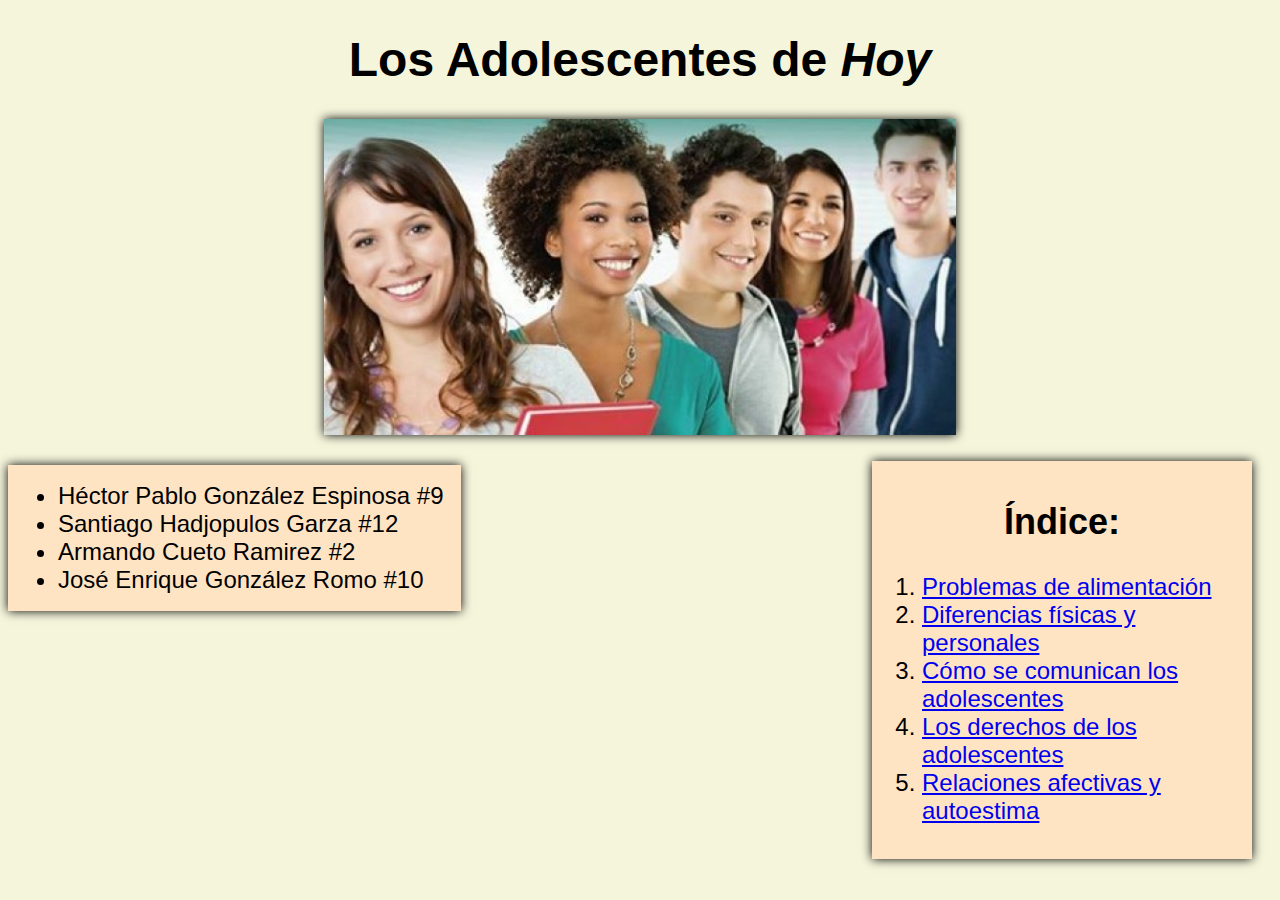
<file: index.html>
<!DOCTYPE html>
<html>

    <head>
        <meta charset="utf-8">
        <meta http-equiv="X-UA-Compatible" content="IE=edge">
        <title>Proyecto de Civismo</title>
        <meta name="description" content="Nuestro proyecto de civismo que habla de problemas alimenticios, diferencias físicas y personales (emocionales), cómo se comunican los adolescentes? (Redes sociales, música, lenguaje), derechos de los adolescentes y relaciones afectivas y autoestima">
        <link rel="stylesheet" href="main.css">
        <meta name="google-site-verification" content="Xcoo9wllBrZ6WtCN7gH9mNZp5td1u2jIj4Omi1jz4JE" />
    </head>
    <body id="index-body">
<h1>Los Adolescentes de <em>Hoy</em></h1>
        <center>
            <img src="images/adolecentes.jpeg" width="50%">
        </center>
        
        

        <div id="contents">
        <h2>Índice:</h2>
        
        <ol>
            <li><a href="/contents/alimentacion.html">Problemas de alimentación</a></li>
            <li><a href="contents/diferencias.html">Diferencias físicas y personales</a></li>
            <li><a href="contents/comunicacion.html">Cómo se comunican los adolescentes</a></li>
            <li><a href="contents/derechos.html">Los derechos de los adolescentes</a></li>
            <li><a href="contents/relaciones.html">Relaciones afectivas y autoestima</a></li>
        </ol>
        </div>
        <ul id="names">
        <li>Héctor Pablo González Espinosa #9</li>
        <li>Santiago Hadjopulos Garza #12</li>
        <li>Armando Cueto Ramirez #2</li>
        <li>José Enrique González Romo #10</li>
        </ul>
    </body>
</html>
</file>
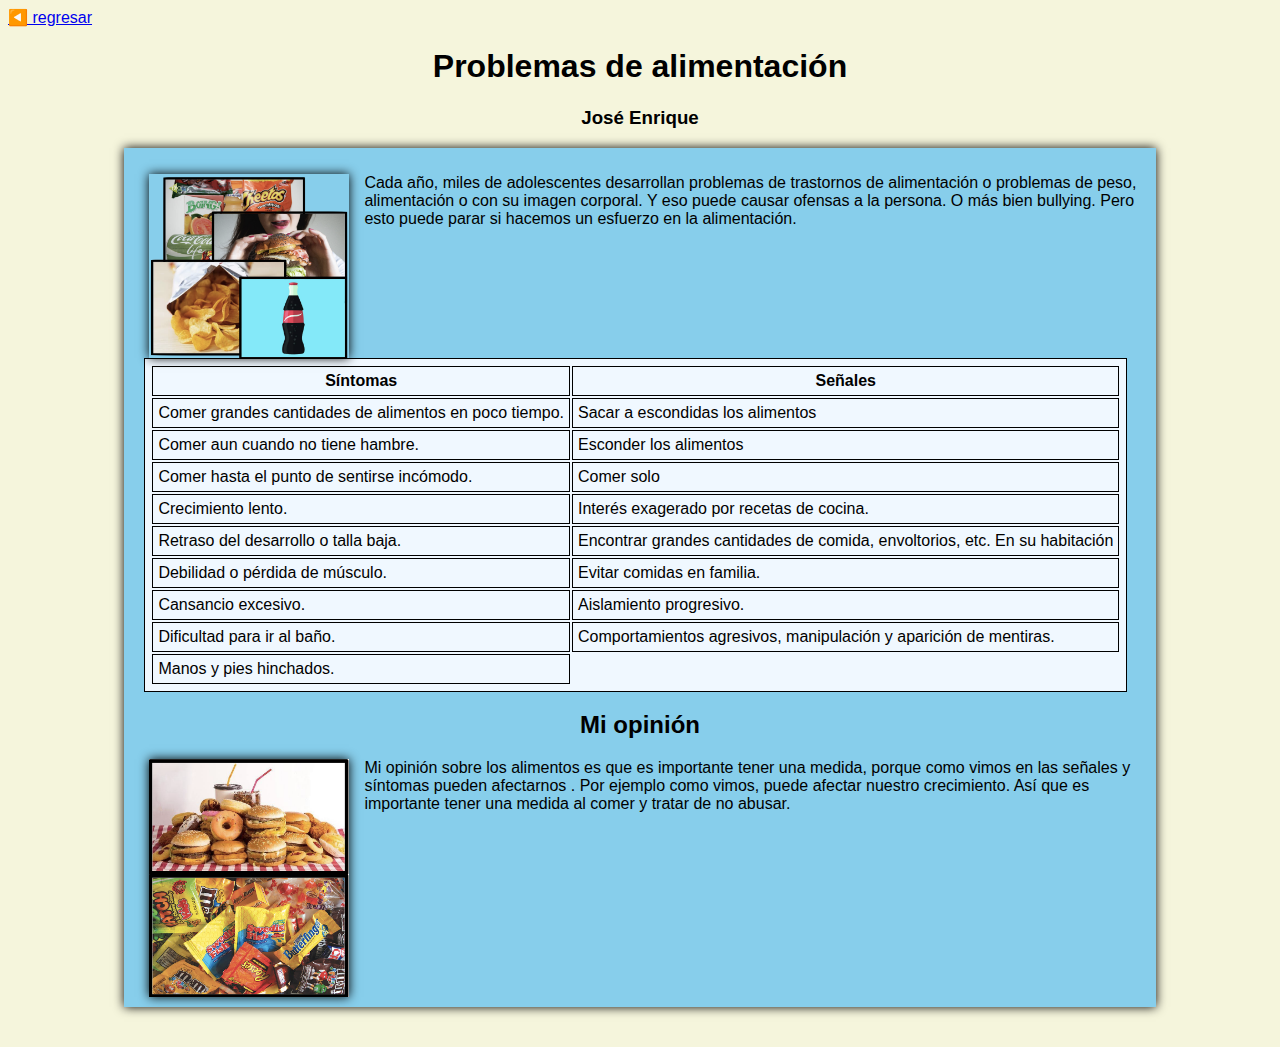
<file: contents/alimentacion.html>
<!DOCTYPE html>
<html>
    <head>
        <meta charset="utf-8">
        <meta http-equiv="X-UA-Compatible" content="IE=edge">
        <title>Civismo - Alimentación</title>
        <meta name="description" content="Nuestro proyecto de civismo que habla de problemas alimenticios, diferencias físicas y personales (emocionales), cómo se comunican los adolescentes? (Redes sociales, música, lenguaje), derechos de los adolescentes y relaciones afectivas y autoestima">
        <link rel="stylesheet" href="/main.css">
    </head>
    <body>
        <a href="/index.html">◀️ regresar</a>
        <h1>Problemas de alimentación</h1>
        <h3>José Enrique</h3>
        <div class="information" id="alimentacion">
            <p>
                <img src="/images/comida.png" width=200px class="info-images">
                
                Cada año, miles de adolescentes desarrollan problemas de trastornos de alimentación o problemas de peso, alimentación o con su imagen corporal. Y eso puede causar ofensas a la persona. O más bien bullying. Pero esto puede parar si hacemos un esfuerzo en la alimentación. </p>
            
            <table>
                <tr>
                    <th>Síntomas</th>
                    <th>Señales</th>
                </tr>
                <tr>
                    <td>Comer grandes cantidades de alimentos en poco tiempo.</td>
                    <td>Sacar a escondidas los alimentos
</td>
                </tr>
                <tr>
                    <td>Comer aun cuando no tiene hambre.
</td>
                    <td>Esconder los alimentos 
</td>
                </tr>
                <tr>
                    <td>Comer hasta el punto de sentirse incómodo.
</td>
                    <td>Comer solo</td>
                </tr>
                <tr>
                    <td>Crecimiento lento.</td>
                    <td>Interés exagerado por recetas de cocina.</td>
                </tr>
                <tr>
                    <td>Retraso del desarrollo o talla baja.</td>
                    <td>Encontrar grandes cantidades de comida, envoltorios, etc. En su habitación</td>
                </tr>
                <tr>
                    <td>Debilidad o pérdida de músculo.</td>
                    <td>Evitar comidas en familia.</td>
                </tr>
                <tr>
                    <td>Cansancio excesivo.</td>
                    <td>Aislamiento progresivo.</td>
                </tr>
                <tr>
                    <td>Dificultad para ir al baño.</td>
                    <td>Comportamientos agresivos, manipulación y aparición de mentiras.</td>
                </tr>
                <tr>
                    <td>Manos y pies hinchados.</td>
                </tr>
            </table>
            
            <h2>Mi opinión</h2>
            <p>
                <img src="/images/comida1.png" width=200px class="info-images">
                Mi opinión sobre los alimentos  es que es importante tener una medida, porque como vimos en las señales y síntomas pueden afectarnos . Por ejemplo como vimos, puede afectar nuestro crecimiento. Así que es importante tener una medida al comer y tratar de no abusar.</p>
        </div>
        
    </body>
</html>
</file>
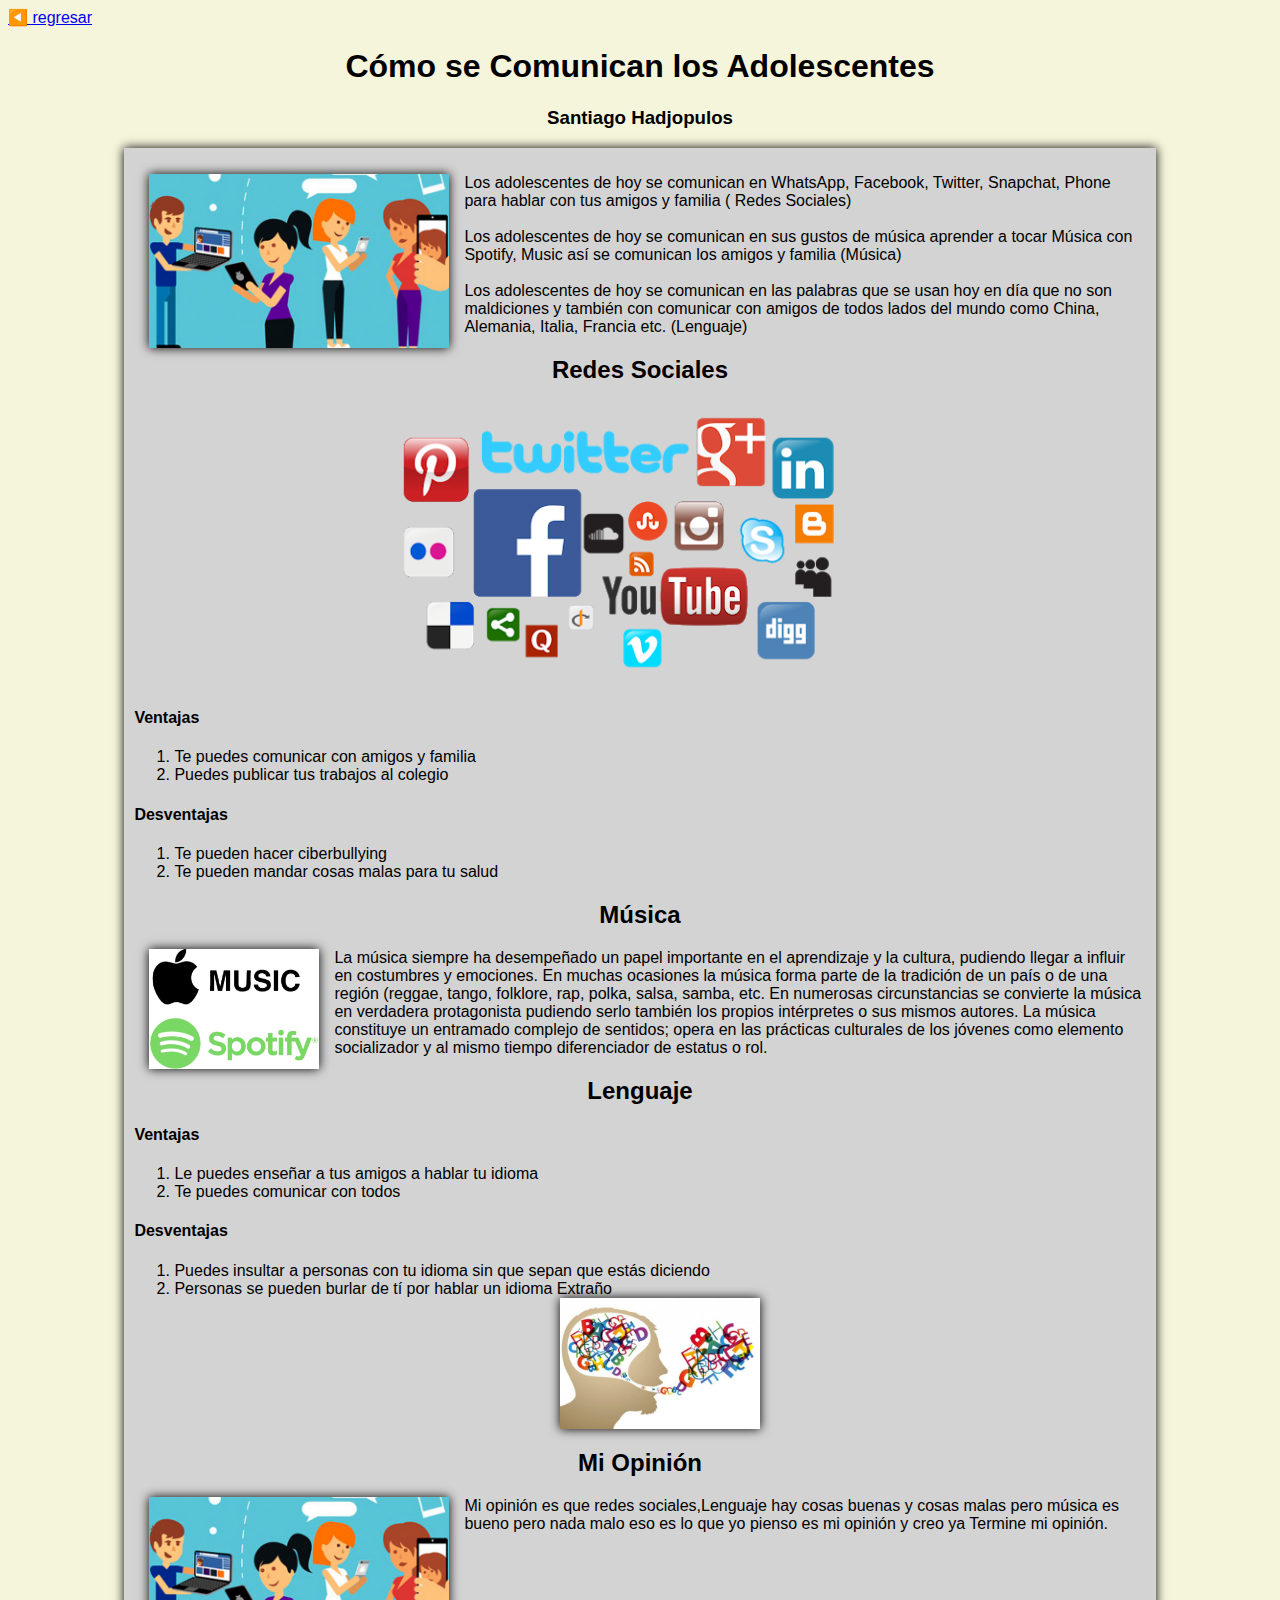
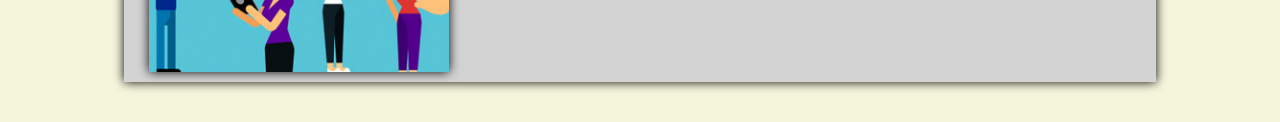
<file: contents/comunicacion.html>
<!DOCTYPE html>
<html>
    <head>
        <meta charset="utf-8">
        <meta http-equiv="X-UA-Compatible" content="IE=edge">
        <title>Proyecto de Civismo</title>
        <meta name="description" content="Nuestro proyecto de civismo que habla de problemas alimenticios, diferencias físicas y personales (emocionales), cómo se comunican los adolescentes? (Redes sociales, música, lenguaje), derechos de los adolescentes y relaciones afectivas y autoestima">
        <link rel="stylesheet" href="/main.css">
    </head>
    <body>
        <a href="/index.html">◀️ regresar</a>
        <h1>Cómo se Comunican los Adolescentes</h1>
        <h3>Santiago Hadjopulos</h3>
        
        <div class="information" id="comunicacion">
        <p>
            <img src="/images/comunicacion.jpg" class="info-images" width="300px">
            Los adolescentes de hoy se comunican en WhatsApp, Facebook, Twitter, Snapchat, Phone para hablar con tus amigos y familia ( Redes Sociales)<br>
<br>
Los adolescentes de hoy se comunican en sus gustos de música aprender a tocar 
Música  con Spotify, Music así se comunican los amigos y familia (Música)<br>
<br>
Los adolescentes de hoy se comunican en las palabras que se usan hoy en día que no son maldiciones y también con comunicar con amigos de todos lados del mundo como 
China, Alemania, Italia, Francia etc. (Lenguaje)<br>
</p>
            
            <h2>Redes Sociales</h2>
            
            <img src="/images/comunicacion2.png" class="transparent">
            
            <h4>Ventajas</h4>
            
            <ol>
                <li>Te puedes comunicar con amigos y familia</li>
                <li>Puedes publicar tus trabajos al colegio</li>
            </ol>
            
            <h4>Desventajas</h4>
            
            <ol>
                <li>Te pueden hacer ciberbullying</li>
                <li>Te pueden mandar cosas malas para tu salud</li>
            </ol>
            
            <h2>Música</h2>
            
            <p>
                <img src="/images/comunicacion1.jpg" class="info-images" width="170px">
                La música siempre ha desempeñado un papel importante en el aprendizaje y la cultura, pudiendo llegar a influir en costumbres y emociones. En muchas ocasiones la música forma parte de la tradición de un país o de una región (reggae, tango, folklore, rap, polka, salsa, samba, etc. En numerosas circunstancias se convierte la música en verdadera protagonista pudiendo serlo también los propios intérpretes o sus mismos autores.
La música constituye un entramado complejo de sentidos; opera en las prácticas culturales de los jóvenes como elemento socializador y al mismo tiempo diferenciador de estatus o rol.
            </p>
            
            <h2>Lenguaje</h2>
            
            <h4>Ventajas</h4>
            
            <ol>
                <li>Le puedes enseñar a tus amigos a hablar tu idioma</li>
                <li>Te puedes comunicar con todos</li>
            </ol>
            
            <h4>Desventajas</h4>
            
            <ol>
                <li>Puedes insultar a personas con tu idioma sin que 
    sepan que estás diciendo</li>
                <li>Personas se pueden burlar de tí por hablar un idioma 
Extraño</li>
                <img src="/images/comunicacion3.jpg" class="bottom-image" width="200px">
            </ol>
            
            <h2>Mi Opinión</h2>
            
            <p>
                <img src="/images/comunicacion.jpg" class="info-images" width="300px">
                Mi opinión es que redes sociales,Lenguaje
  hay cosas buenas y cosas malas pero            
  música es bueno pero nada malo eso es
  lo que yo pienso es mi opinión y creo ya 
  Termine mi opinión.

            </p>
        </div>
    </body>
</html>
</file>
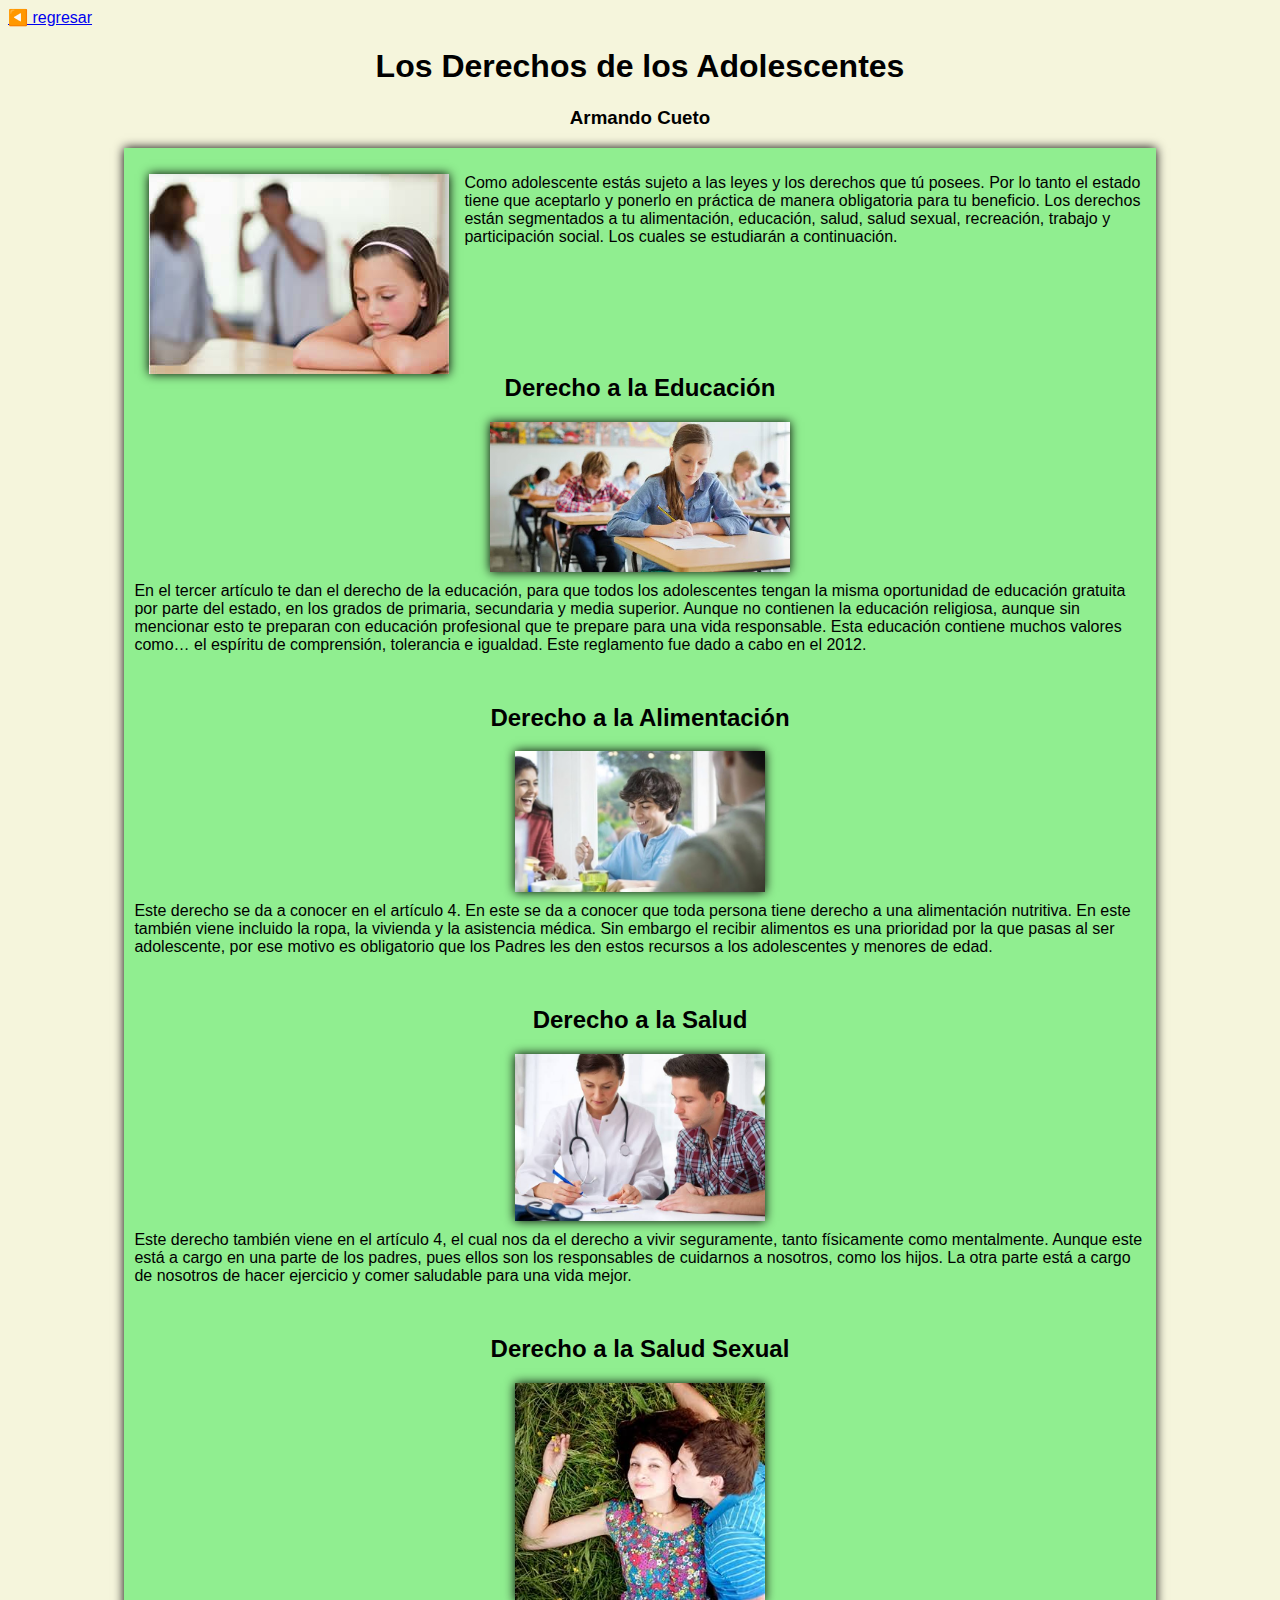
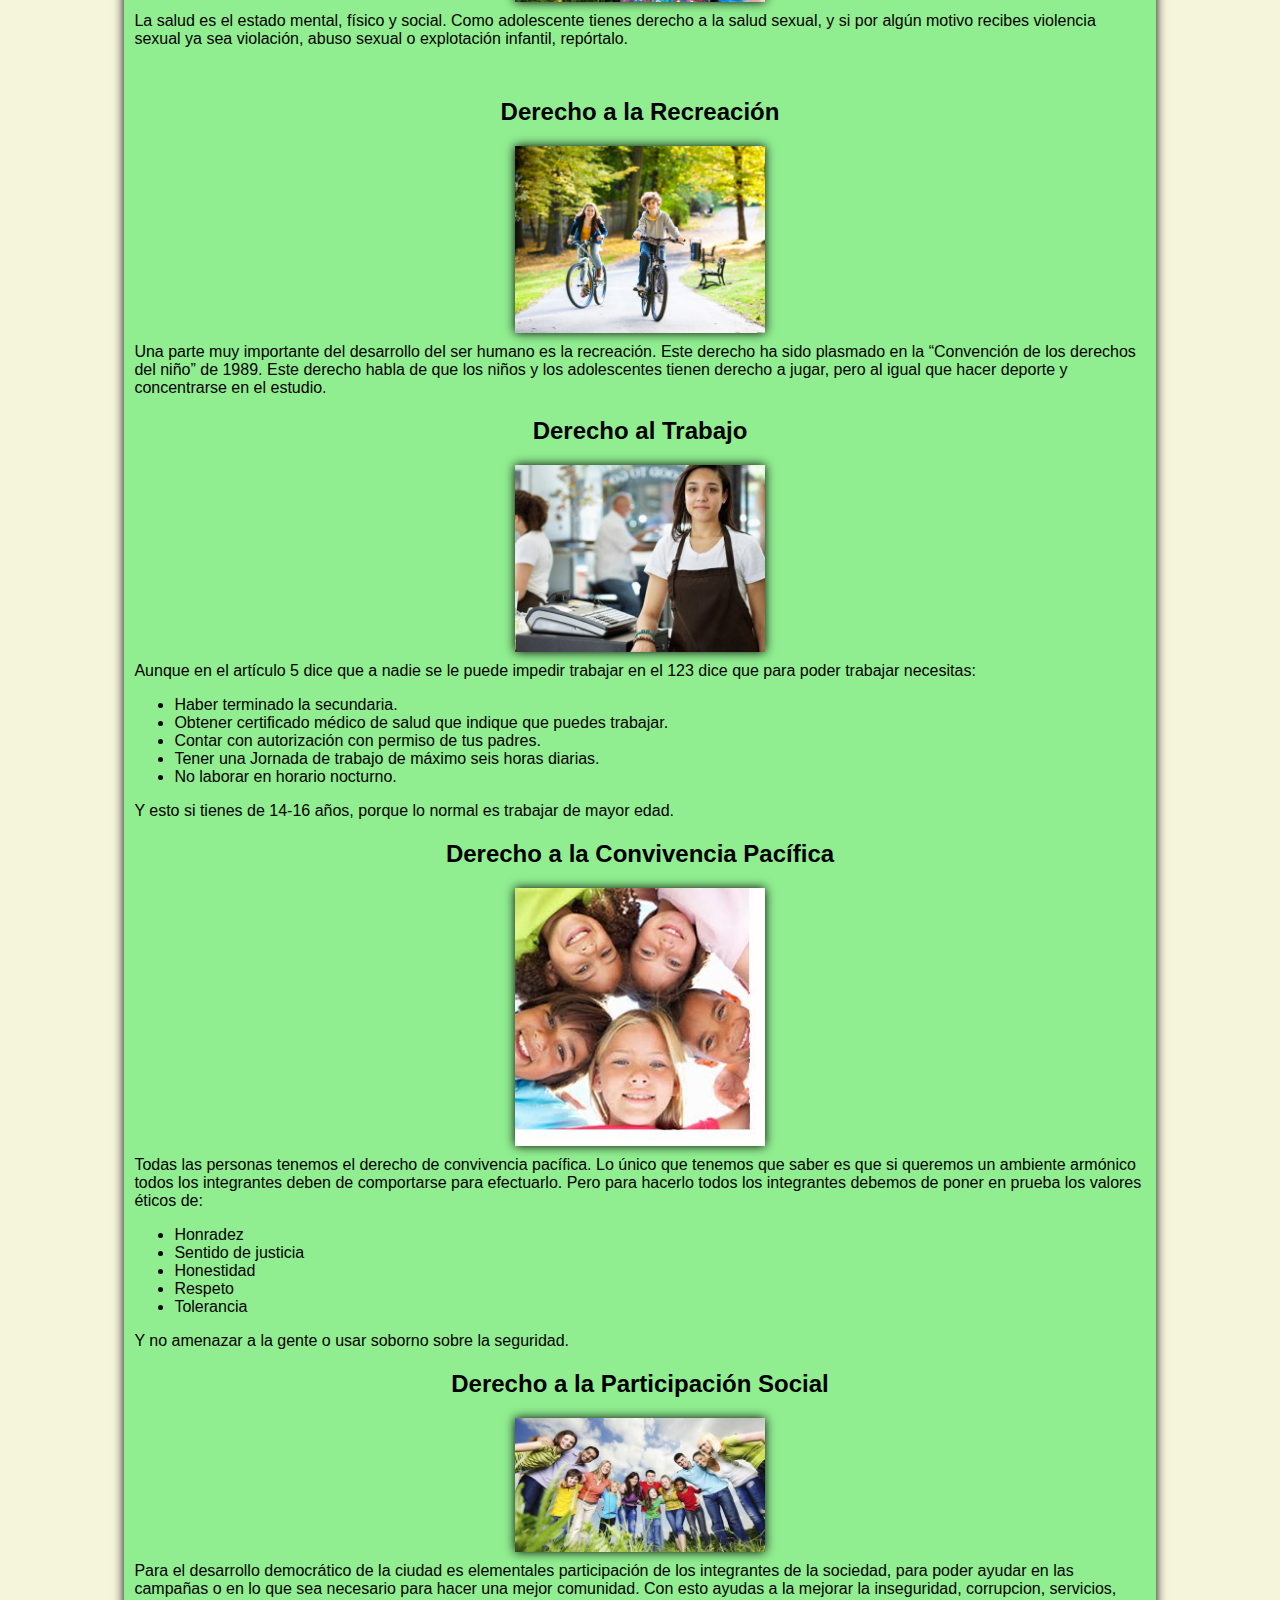
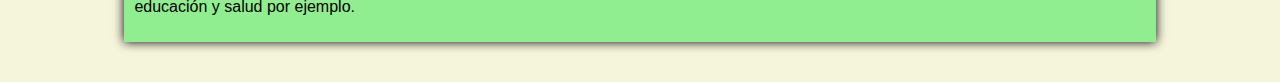
<file: contents/derechos.html>
<!DOCTYPE html>
<html>
    <head>
        <meta charset="utf-8">
        <meta http-equiv="X-UA-Compatible" content="IE=edge">
        <title>Proyecto de Civismo</title>
        <meta name="description" content="Nuestro proyecto de civismo que habla de problemas alimenticios, diferencias físicas y personales (emocionales), cómo se comunican los adolescentes? (Redes sociales, música, lenguaje), derechos de los adolescentes y relaciones afectivas y autoestima">
        <link rel="stylesheet" href="/main.css">
    </head>
    <body>
        <a href="/index.html">◀️ regresar</a>
        <h1>Los Derechos de los Adolescentes</h1>
        
        <h3>Armando Cueto</h3>
        
        <div class="information" id="derechos">
            <p>
                <img src="/images/derechos.jpg" class="info-images">
                Como adolescente estás sujeto a las leyes y los derechos que tú posees. Por lo tanto el estado tiene que aceptarlo y ponerlo en práctica de manera obligatoria para tu beneficio. Los derechos están segmentados a tu alimentación, educación, salud, salud sexual, recreación, trabajo y participación social. Los cuales se estudiarán a continuación.
            </p>
            
            <h2 class="info-heading">Derecho a la Educación</h2>
            
            <p>
                <img src="/images/derechos1.jpg" class="bottom-image" width="300px">
                En el tercer artículo te dan el derecho de la educación, para que todos los adolescentes tengan la misma oportunidad de educación gratuita por parte del estado, en los grados de primaria, secundaria y media superior.  Aunque no contienen la educación religiosa, aunque sin mencionar esto te preparan con educación profesional que te prepare para una vida responsable. Esta educación contiene muchos valores como… el espíritu de comprensión, tolerancia e igualdad. Este reglamento fue dado a cabo en el 2012.
            </p>
            
            <h2 class="info-heading">Derecho a la Alimentación</h2>
            
            <p>
                <img src="/images/derechos2.jpg" class="bottom-image" width="250px">
                Este derecho se da a conocer en el artículo 4. En este se da a conocer que toda persona tiene derecho a una alimentación nutritiva. En este también viene incluido la ropa, la vivienda y la asistencia médica. Sin embargo el recibir alimentos es una prioridad por la que pasas al ser adolescente, por ese motivo es obligatorio que los Padres les den estos recursos a los adolescentes y menores de edad.
            </p>
            
            <h2 class="info-heading">Derecho a la Salud</h2>
            
            <p>
                <img src="/images/derechos3.jpg" class="bottom-image" width="250px">
                Este derecho también viene en el artículo 4, el cual nos da el derecho a vivir seguramente, tanto físicamente como mentalmente. Aunque este está a cargo en una parte de los padres, pues ellos son los responsables de cuidarnos a nosotros, como los hijos. La otra parte está a cargo de nosotros de hacer ejercicio y comer saludable para una vida mejor.
            </p>
            
            <h2 class="info-heading">Derecho a la Salud Sexual</h2>
            
            <p>
                <img src="/images/derechos4.jpg" class="bottom-image" width="250px">
                La salud es el estado mental, físico y social. Como adolescente tienes derecho a la salud sexual, y si por algún motivo recibes violencia sexual ya sea violación, abuso sexual o explotación infantil, repórtalo.
            </p>
            
            <h2 class="info-heading">Derecho a la Recreación</h2>
            
            <p>
                <img src="/images/derechos5.jpg" class="bottom-image" width="250px">
                Una parte muy importante del desarrollo del ser humano es la recreación. Este derecho ha sido plasmado en la “Convención de los derechos del niño” de 1989. Este derecho habla de que los niños y los adolescentes tienen derecho a jugar, pero al igual que hacer deporte y concentrarse en el estudio.
            </p>
            
            <h2 class="info-header">Derecho al Trabajo</h2>
            
            <p>
                <img src="/images/derechos6.jpg" class="bottom-image" width="250px">
                Aunque en el artículo 5 dice que a nadie se le puede impedir trabajar en el 123 dice que para poder trabajar necesitas:
            </p>
            
            <ul>
                <li>Haber terminado la secundaria.</li>
                <li>Obtener certificado médico de salud que indique que puedes trabajar.</li>
                <li>Contar con autorización con permiso de tus padres.</li>
                <li>Tener una Jornada de trabajo de máximo seis horas diarias.</li>
                <li>No laborar en horario nocturno.</li>
            </ul>
            
            <p>Y esto si tienes de 14-16 años, porque lo normal es trabajar de mayor edad.</p>
            
            <h2 class="info-header">Derecho a la Convivencia Pacífica</h2>
            
            <p>
                <img src="/images/derechos7.jpg" class="bottom-image" width="250px">
                Todas las personas tenemos el derecho de convivencia pacífica. Lo único que tenemos que saber es que si queremos un ambiente armónico todos los integrantes deben de comportarse para efectuarlo. Pero para hacerlo todos los integrantes debemos de poner en prueba los valores éticos de:
            </p>
            
            <ul>
                <li>Honradez</li>
                <li>Sentido de justicia</li>
                <li>Honestidad</li>
                <li>Respeto</li>
                <li>Tolerancia</li>
            </ul>
            
            <p>Y no amenazar a la gente o usar soborno sobre la seguridad.</p>
            
            <h2 class="info-header">Derecho a la Participación Social</h2>
            
            <p>
                <img src="/images/derechos8.jpg" class="bottom-image" width="250px">
                Para el desarrollo democrático de la ciudad es elementales participación de los integrantes de la sociedad, para poder ayudar en las campañas o en lo que sea necesario para hacer una mejor comunidad. Con esto ayudas a la mejorar la  inseguridad, corrupcion, servicios, educación y salud por ejemplo.
            </p>
        </div>
    </body>
</html>
</file>
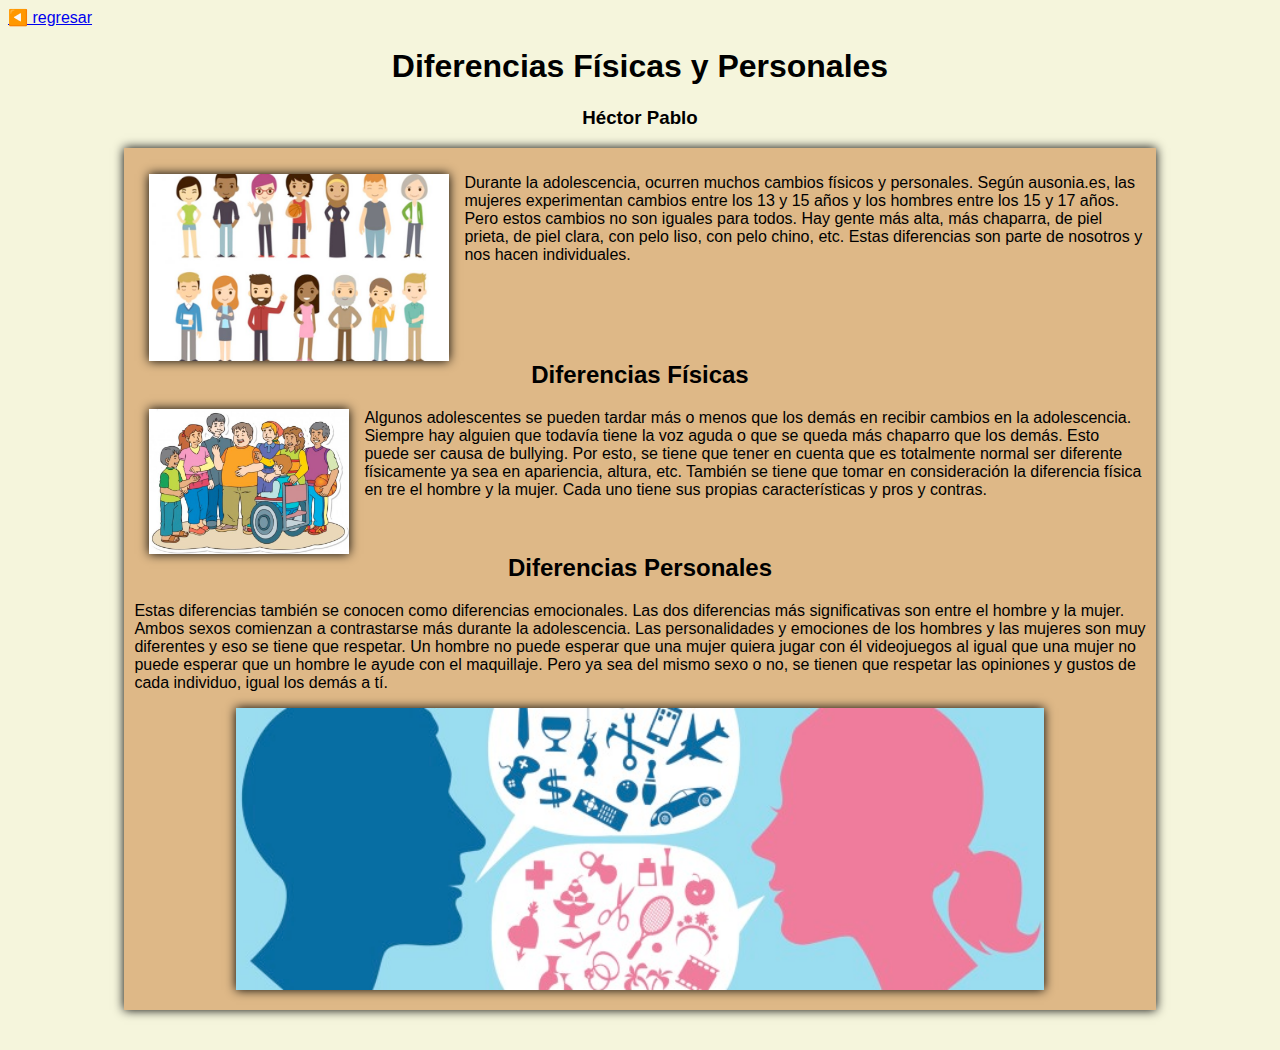
<file: contents/diferencias.html>
<!DOCTYPE html>
<html>
    <head>
        <meta charset="utf-8">
        <meta http-equiv="X-UA-Compatible" content="IE=edge">
        <title>Proyecto de Civismo</title>
        <meta name="description" content="Nuestro proyecto de civismo que habla de problemas alimenticios, diferencias físicas y personales (emocionales), cómo se comunican los adolescentes? (Redes sociales, música, lenguaje), derechos de los adolescentes y relaciones afectivas y autoestima">
        <link rel="stylesheet" href="/main.css">
    </head>
    <body>
        <a href="/index.html">◀️ regresar</a>
        <h1>Diferencias Físicas y Personales</h1>
        <h3>Héctor Pablo</h3>
        <div class="information" id="diferencias">
        <p>
            <img src="/images/cambios.png" width="300px" class="info-images">
            Durante la adolescencia, ocurren muchos cambios físicos y personales. Según ausonia.es, las mujeres experimentan cambios entre los 13 y 15 años y los hombres entre los 15 y 17 años. Pero estos cambios no son iguales para todos. Hay gente más alta, más chaparra, de piel prieta, de piel clara, con pelo liso, con pelo chino, etc. Estas diferencias son parte de nosotros y nos hacen individuales.</p>
            
            <h2 class="info-heading">Diferencias Físicas</h2>
            <p>
                <img src="/images/cambios1.png" width="200px" class="info-images">
                Algunos adolescentes se pueden tardar más o menos que los demás en recibir cambios en la adolescencia. Siempre hay alguien que todavía tiene la voz aguda o que se queda más chaparro que los demás. Esto puede ser causa de bullying. Por esto, se tiene que tener en cuenta que es totalmente normal ser diferente físicamente ya sea en apariencia, altura, etc. También se tiene que tomar en consideración la diferencia física en tre el hombre y la mujer. Cada uno tiene sus propias características y pros y contras.</p>
            
            <h2 class="info-heading">Diferencias Personales</h2>
            <p>Estas diferencias también se conocen como diferencias emocionales. Las dos diferencias más significativas son entre el hombre y la mujer. Ambos sexos comienzan a contrastarse más durante la adolescencia. Las personalidades y emociones de los hombres y las mujeres son muy diferentes y eso se tiene que respetar. Un hombre no puede esperar que una mujer quiera jugar con él videojuegos al igual que una mujer no puede esperar que un hombre le ayude con el maquillaje. Pero ya sea del mismo sexo o no, se tienen que respetar las opiniones y gustos de cada individuo, igual los demás a tí.</p>
            
            <img src="/images/cambios2.png" class="bottom-image" width="80%">
        </div>
    </body>
</html>
</file>
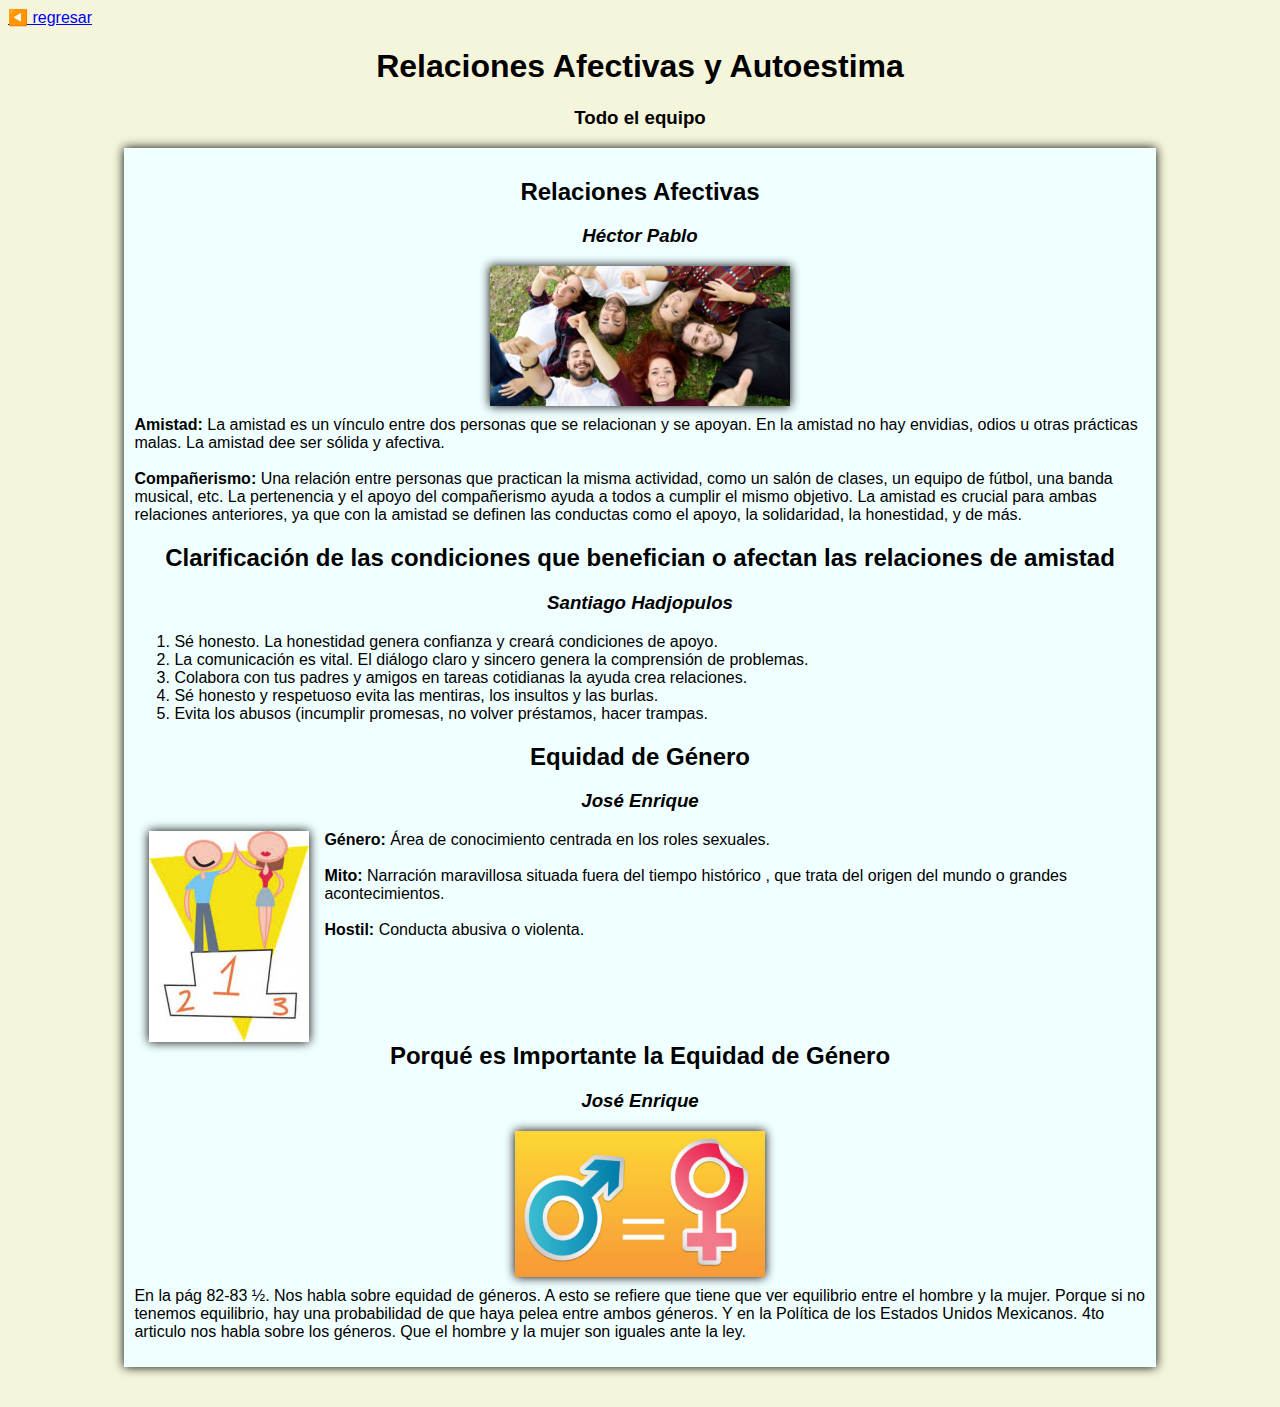
<file: contents/relaciones.html>
<!DOCTYPE html>
<html>
    <head>
        <meta charset="utf-8">
        <meta http-equiv="X-UA-Compatible" content="IE=edge">
        <title>Proyecto de Civismo</title>
        <meta name="description" content="Nuestro proyecto de civismo que habla de problemas alimenticios, diferencias físicas y personales (emocionales), cómo se comunican los adolescentes? (Redes sociales, música, lenguaje), derechos de los adolescentes y relaciones afectivas y autoestima">
        <link rel="stylesheet" href="/main.css">
    </head>
    <body>
        <a href="/index.html">◀️ regresar</a>
        <h1>Relaciones Afectivas y Autoestima</h1>
        
        <h3>Todo el equipo</h3>
        
        <div class="information" id="relaciones">
            <h2>Relaciones Afectivas</h2>
            <h3><em>Héctor Pablo</em></h3>
            
            <p>
                <img src="/images/relaciones.png" class="bottom-image" width="300px">
                <strong>Amistad:</strong> La amistad es un vínculo entre dos personas que se relacionan y se apoyan. En la amistad no hay envidias, odios u otras prácticas malas. La amistad dee ser sólida y afectiva. <br>
                <br>
<strong>Compañerismo:</strong> Una relación entre personas que practican la misma actividad, como un salón de clases, un equipo de fútbol, una banda musical, etc. La pertenencia y el apoyo del compañerismo ayuda a todos a cumplir el mismo objetivo.
La amistad es crucial para ambas relaciones anteriores, ya que con la amistad se definen las conductas como el apoyo, la solidaridad, la honestidad, y de más.
            </p>
            
            <h2>Clarificación de las condiciones que benefician o afectan las relaciones de amistad</h2>
            <h3><em>Santiago Hadjopulos</em></h3>
            
            <ol>
                <li>Sé honesto. La honestidad  genera confianza y creará condiciones de apoyo.</li>
                <li>La comunicación es vital. El diálogo claro y sincero genera la comprensión de problemas.</li>
                <li>Colabora con tus padres y amigos en tareas cotidianas la ayuda crea relaciones.</li>
                <li>Sé honesto y respetuoso evita las mentiras, los insultos y las burlas.</li>
                <li>Evita los abusos (incumplir promesas, no volver préstamos, hacer trampas.</li>
            </ol>
            
            <h2>Equidad de Género</h2>
            <h3><em>José Enrique</em></h3>
            
            <p>
                <img src="/images/relaciones1.JPG" class="info-images">
                <strong>Género:</strong> Área de conocimiento centrada en los roles sexuales.<br>
<br>
<strong>Mito:</strong> Narración maravillosa situada fuera del tiempo histórico , que trata del origen del mundo o grandes acontecimientos. <br>
<br>
<strong>Hostil:</strong> Conducta abusiva o violenta.
            </p>
            
            <h2 class="info-heading">Porqué es Importante la Equidad de Género</h2>
            <h3><em>José Enrique</em></h3>
            
            <p>
                <img src="/images/relaciones2.JPG" class="bottom-image" width="250px">
                En la pág 82-83 ½. Nos habla sobre equidad de géneros. A esto se refiere que tiene que ver equilibrio entre el hombre y la mujer. Porque si no tenemos equilibrio, hay una probabilidad de que haya pelea entre ambos géneros. Y en la Política de los Estados Unidos Mexicanos. 4to articulo nos habla sobre los géneros. Que el hombre y la mujer son iguales ante la ley.
            </p>
        </div>
    </body>
</html>
</file>
<file: main.css>
body {
    font-family: Arial, sans-serif;
    background-color: beige;
}

#index-body {
    font-size: 1.5em;
}

h1, h2, h3 {
    text-align: center;
}

table, th, td {
    background-color: aliceblue;
    clear: both;
    margin: 10px;
    padding: 5px;
    border: 1px solid;
}

img {
    box-shadow: 0px 0px 10px;
}


#names {
    background-color: bisque;
    padding: 17px;
    padding-left: 50px;
    box-shadow: 0px 0px 10px;
    float: left;
    clear: left
}

#contents {
    background-color: bisque;
    float: right;
    width: 15em;
    margin: 20px;
    padding: 10px;
    box-shadow: 0px 0px 10px
}

.info-heading {
    clear: both;
    margin-top: 50px;
}

.info-images {
    float: left;
    margin: 0px 15px
}

.bottom-image {
    display: block;
    margin-left: auto;
    margin-right: auto;
    margin-bottom: 10px;
}

.transparent {
    all: initial;
    display: block;
    margin-left: auto;
    margin-right: auto;
    width: 50%;
}

.information {
    width: 80%;
    height: auto;
    margin: auto;
    margin-bottom: 40px;
    padding: 10px;
    box-shadow: 0px 0px 10px;
    overflow-y: auto;
}

#alimentacion {
    background-color: skyblue;
}

#diferencias {
    background-color: burlywood
}

#comunicacion {
    background-color: lightgray
}

#derechos {
    background-color: lightgreen
}

#relaciones {
    background-color: azure
}
</file>
